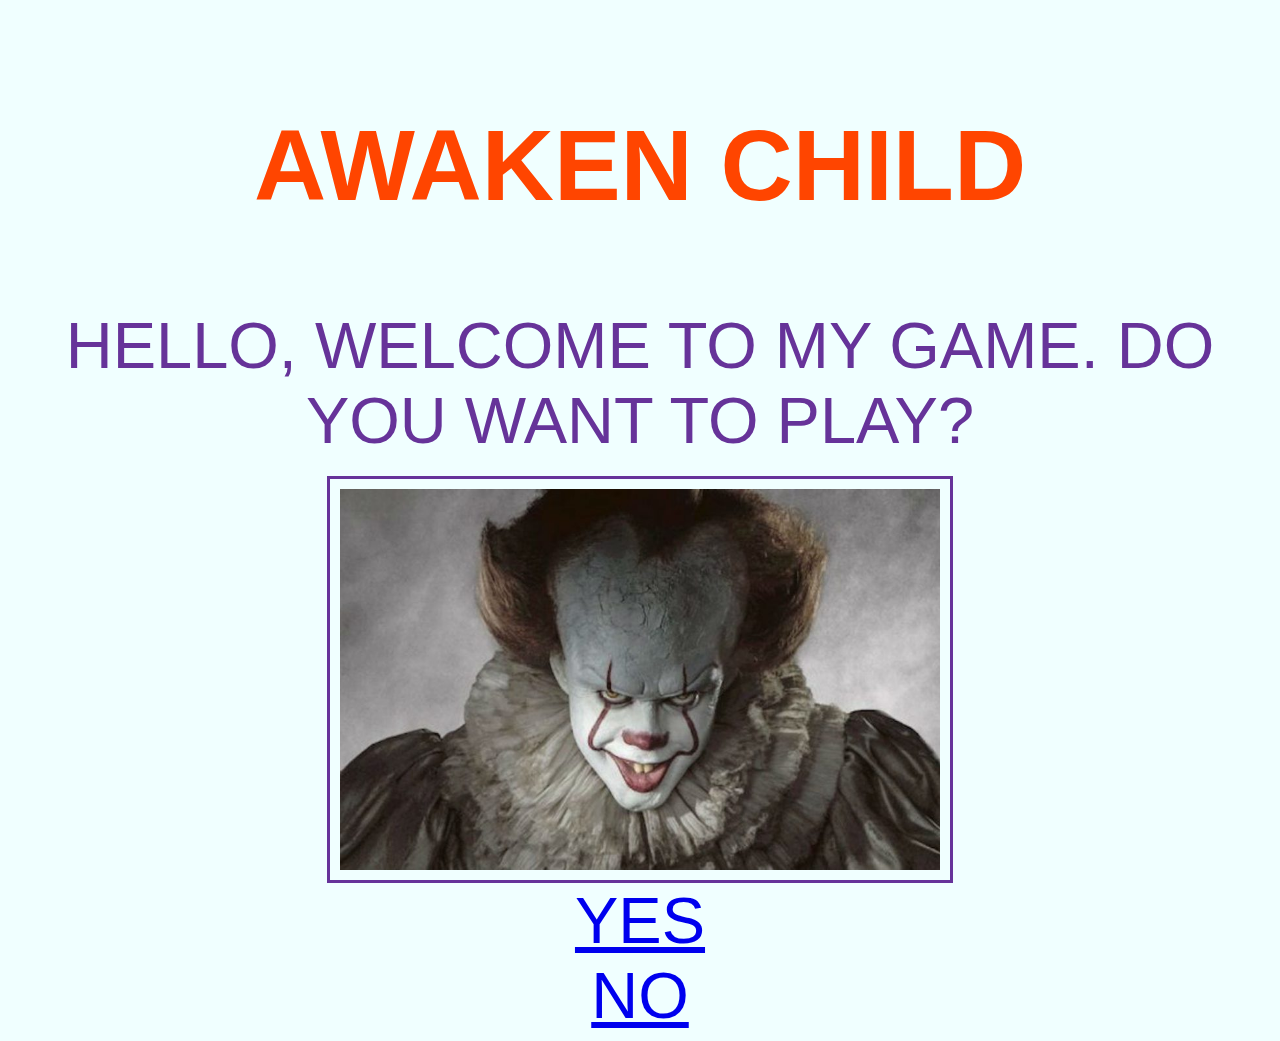
<file: index.html>
<html>
  <head>
        <title> DO YOU WANT TO PLAY A GAME</title>
      <link rel="stylesheet" href="style.css">
    </head>
    <body>
        <h1> AWAKEN CHILD</h1>
        
    <p> HELLO, WELCOME TO MY GAME. DO YOU WANT TO PLAY? </p>
        <br>
        <img src="images/Clown.jpg" alt=clown width="600" > 
        <p style="text-align:center"><a href="page2.html"> YES </a>
            <br>
            <a href="page3.html"> NO </a></p>
    </body>
    </html>
</file>
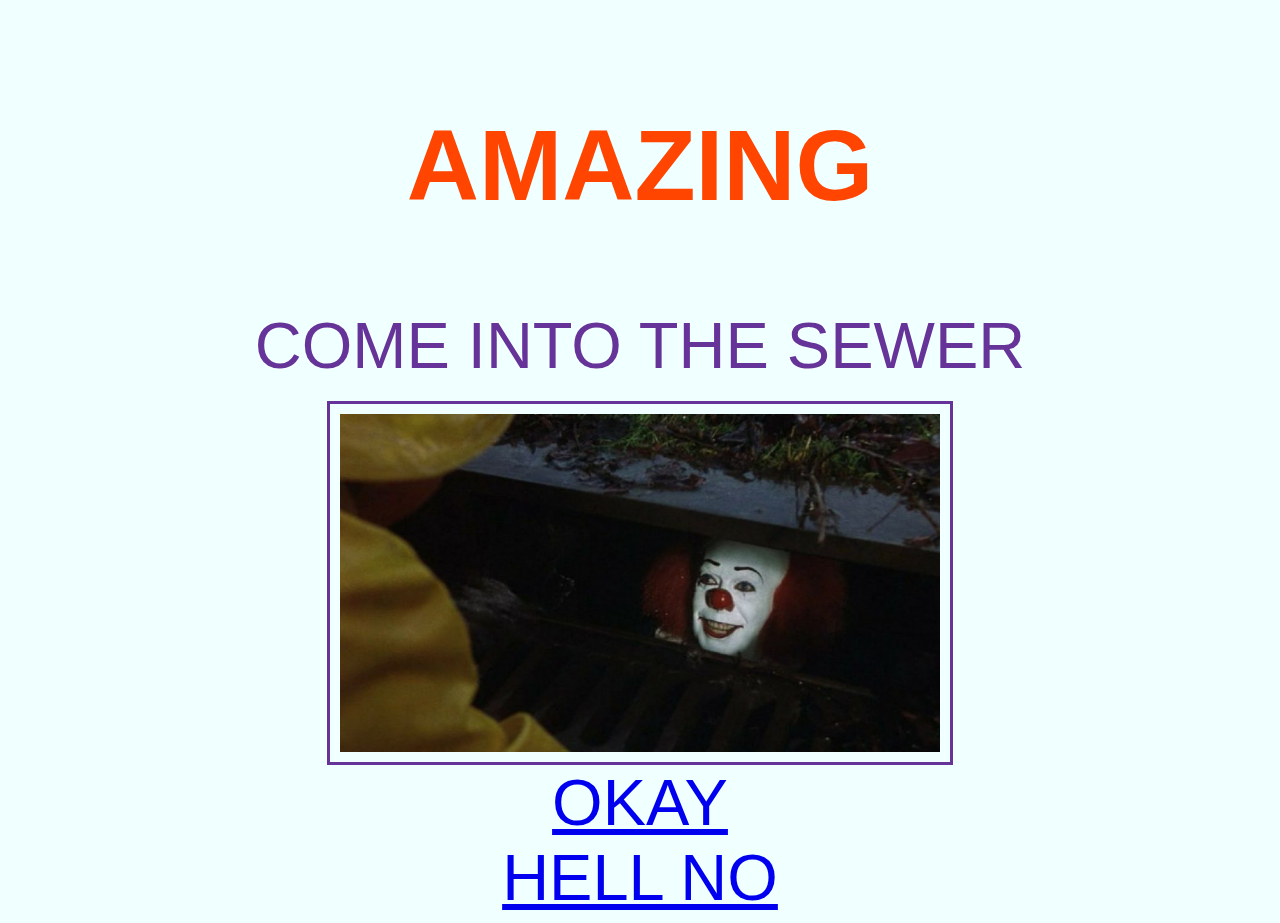
<file: page2.html>
<html>
  <head>
        <title> WELCOME TO THE GAME</title>
      <link rel="stylesheet" href="style.css">
    </head>
    <body>
        <h1> AMAZING</h1>
        
    <p> COME INTO THE SEWER </p>
        <br>
        <img src="images/sewer.jpg" alt=sewer width="600"> 
         <p style="text-align:center"><a href="page4.html"> OKAY </a> 
             <br>
             <a href="page3.html"> HELL NO </a></p>
    </body>
    </html>
</file>
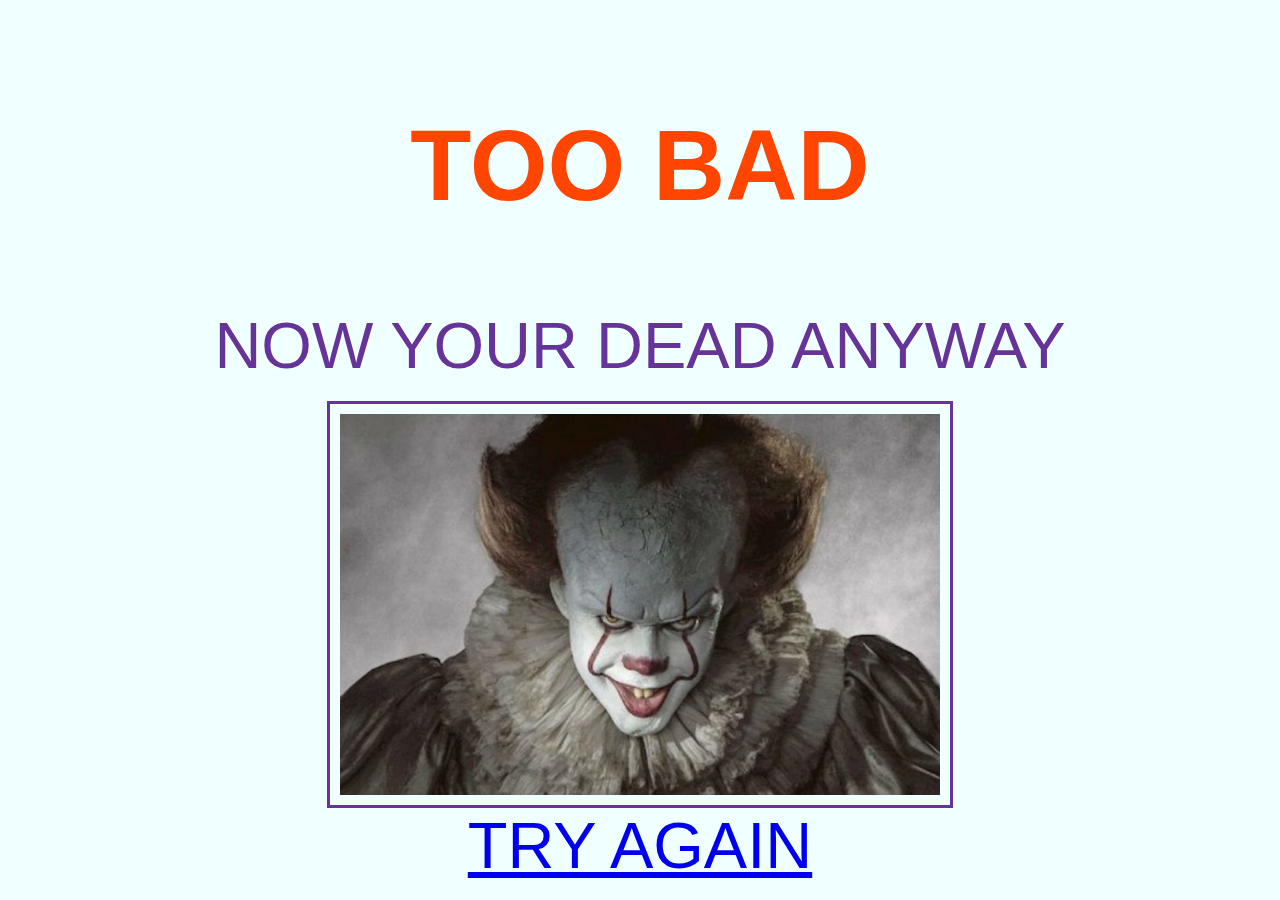
<file: page3.html>
<html>
  <head>
        <title> TOO BAD </title>
      <link rel="stylesheet" href="style.css">
    </head>
    <body>
        <h1> TOO BAD </h1>
        
    <p> NOW YOUR DEAD ANYWAY </p>
        <br>
        <img src="images/Clown.jpg" alt=clown width="600" > 
        <p style="text-align:center"><a href="index.html"> TRY AGAIN </a> </p>
    </body>
    </html>
</file>
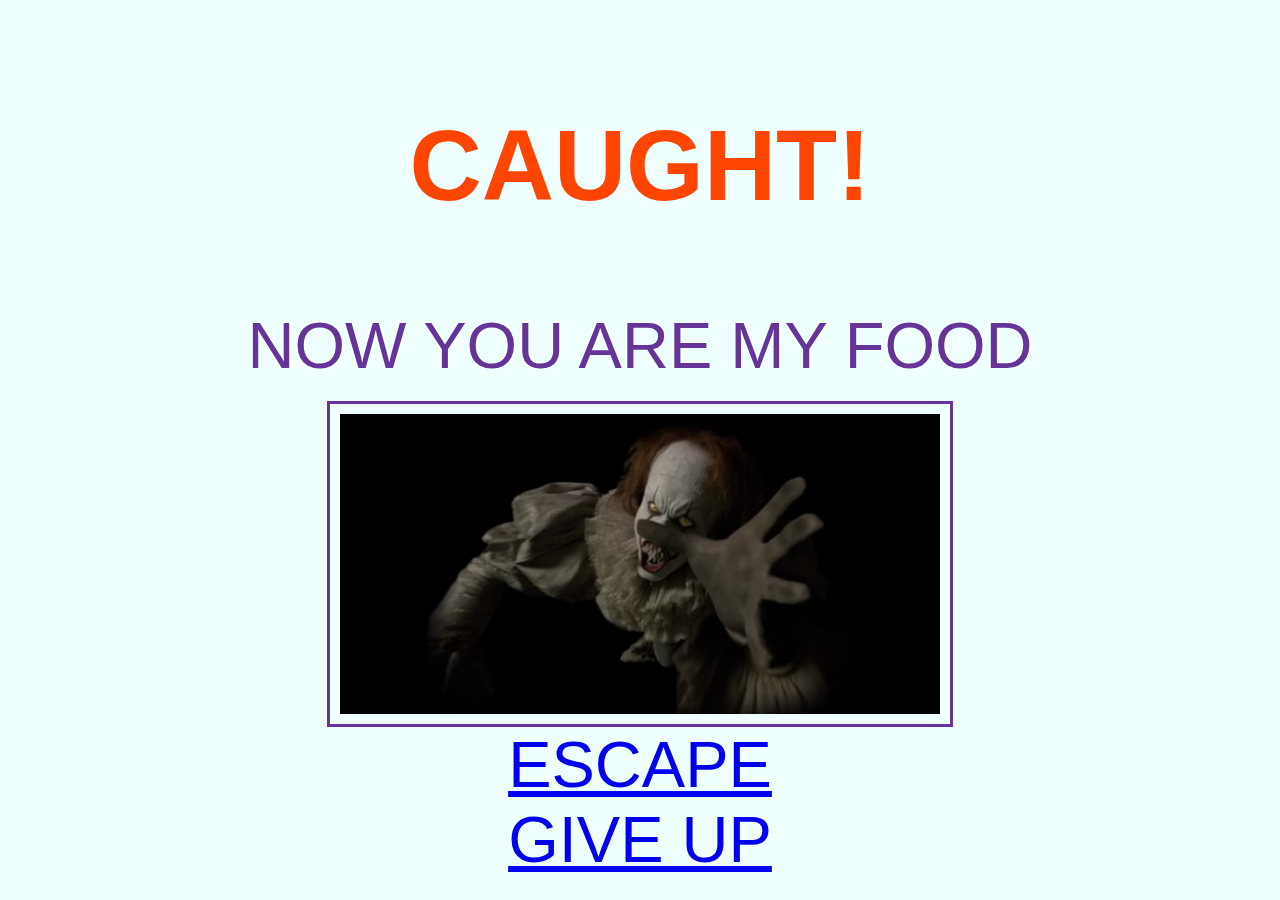
<file: page4.html>
<html>
  <head>
        <title> HAHAHAHAHAHAHA </title>
      <link rel="stylesheet" href="style.css">
    </head>
    <body>
        <h1> CAUGHT! </h1>
        
    <p> NOW YOU ARE MY FOOD </p>
        <br>
        <img src="images/penny1.jpg" alt=penny width="600" > 
        <p style="text-align:center"><a href="page5.html"> ESCAPE </a> 
            <br>
            <a href="page3.html"> GIVE UP </a></p>
    </body>
    </html>
</file>
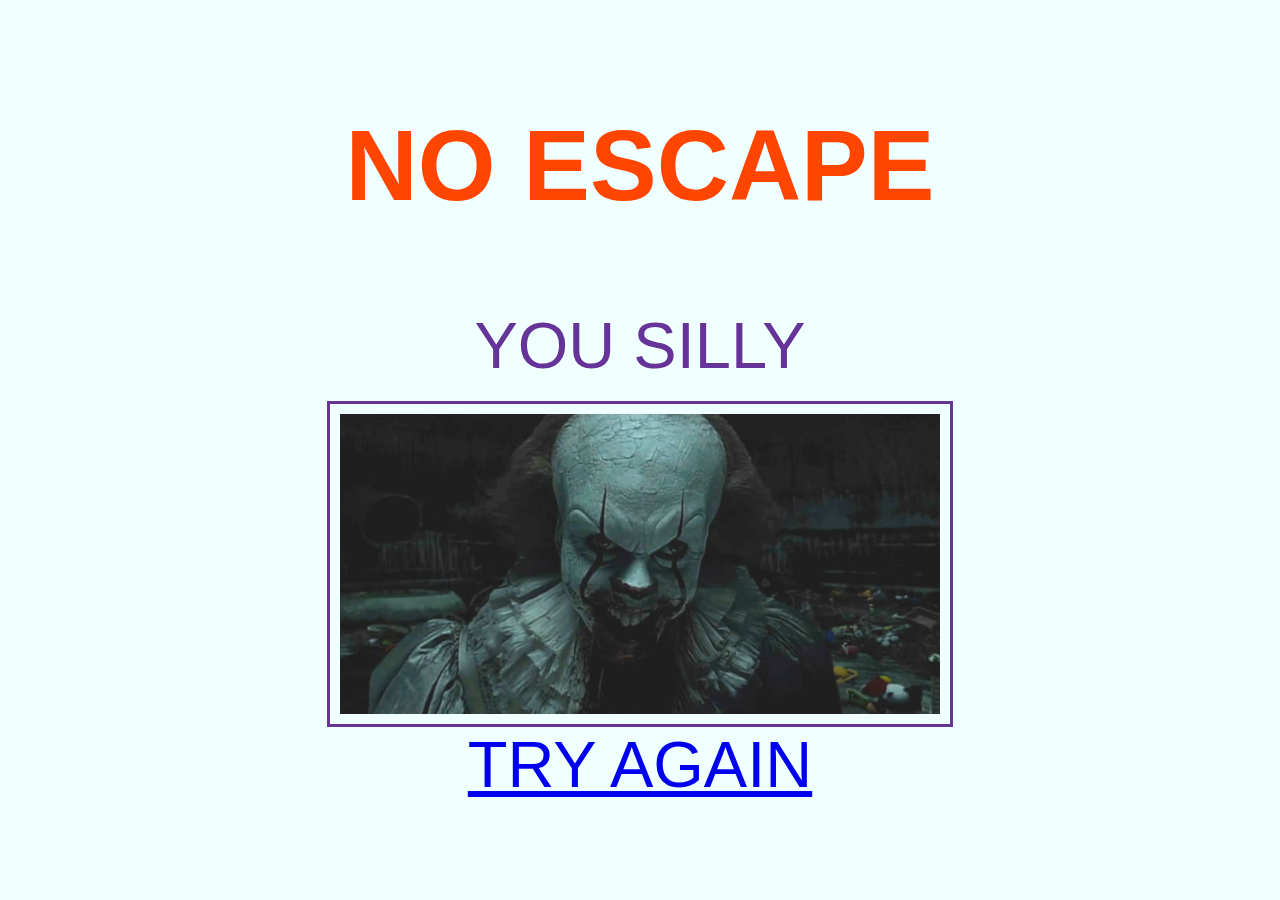
<file: page5.html>
<html>
  <head>
        <title> THERES NO ESCAPE</title>
      <link rel="stylesheet" href="style.css">
    </head>
    <body>
        <h1> NO ESCAPE </h1>
        
    <p> YOU SILLY </p>
        <br>
        <img src="images/penny2.jpg" alt=penny2 width="600"> 
         <p style="text-align:center"><a href="page2.html"> TRY AGAIN </a>
    </body>
    </html>
</file>
<file: style.css>
html {
    background-color:azure;
}
body {
    background-color: azure
    margin: 0 auto;
    }
h1 {
    margin: 0 auto;
    padding: 1em 1em 2em;
    max-width: 800px;
    max-height: 0px;
    font-family: "Helvetica Neue", Helvetica, Arial, sans-serif;
    font-size: 100;
    color: orangered;
    text-align: center
}
p {
    margin: 0 auto;
    text-align: center;
    padding: 1em 1em em;
    font-size: 65;
    font-family: "Helvetica Neue", Helvetica, Arial, sans-serif;
    color: rebeccapurple
}
img {
    display: block;
    border-color: rebeccapurple;
    border: 3px solid rebeccapurple;
    padding: 10px;
margin:0 auto
    
}
</file>
